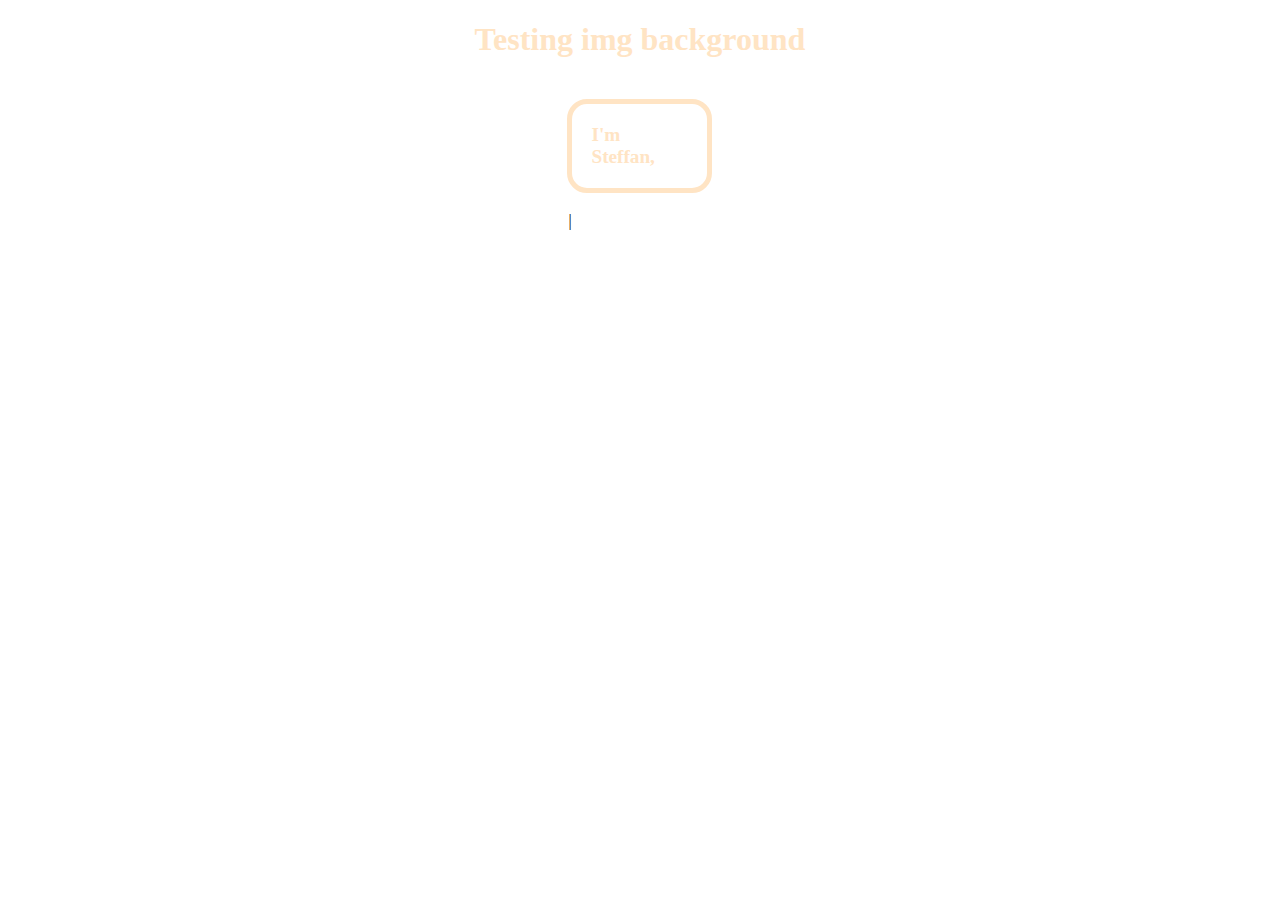
<file: templates/art.html>
<!doctype html>
<html>
<head>
    <link rel="stylesheet" href="box.css">

</head>
<body>
    <div class = "box">
    <h1 style = "color:bisque">Testing img background</h1>
    <div>
    <p id = "text" class = "text">
       
    </p> <span class="cursor">|</span>
    </div>
    </div>
    <script src="script.js"></script>
</body>
</html>
</file>
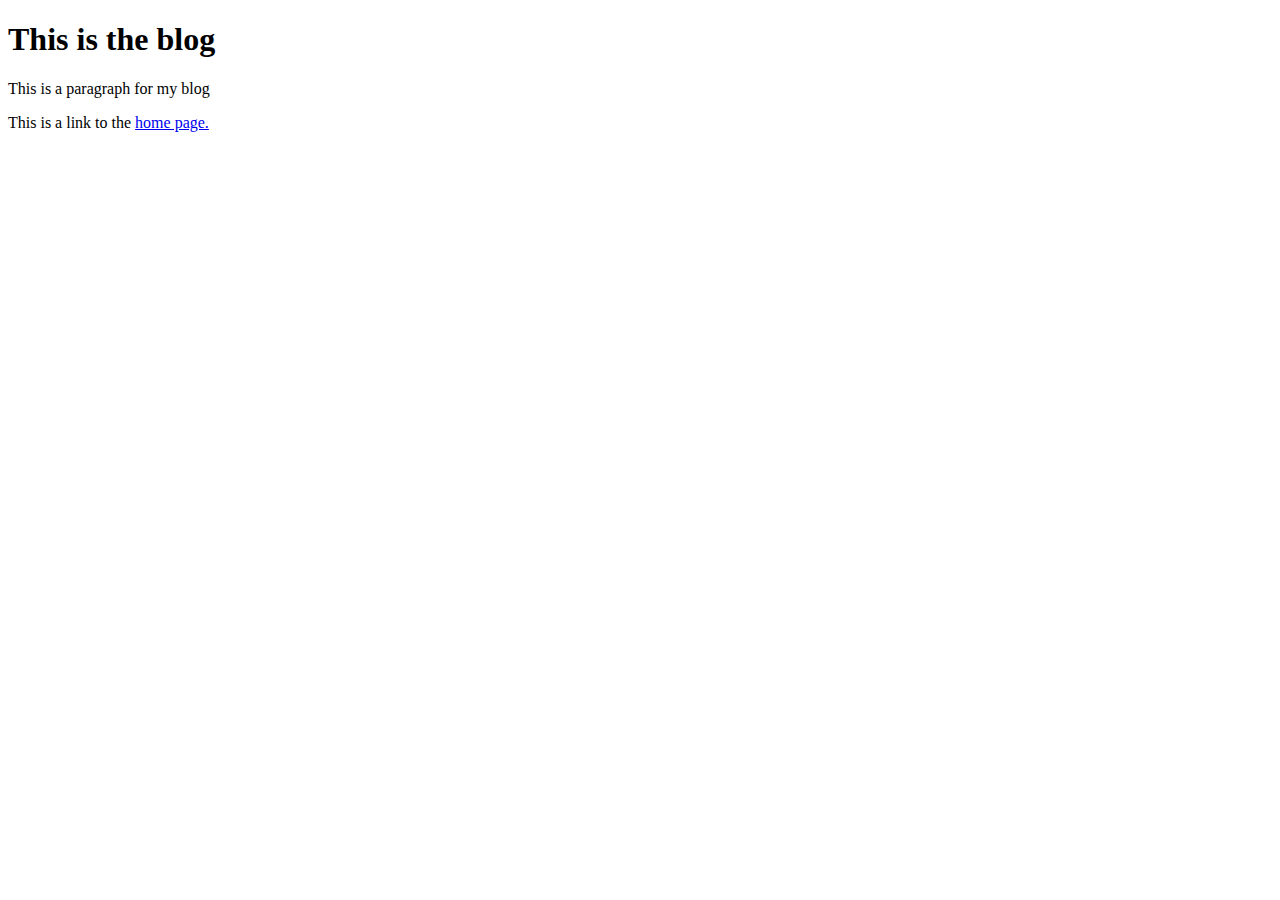
<file: templates/blog.html>
<!DOCTYPE html>
 <html>
        <head></head>
    

    <body>
        <h1>This is the blog</h1>
        <p>
            This is a paragraph for my blog
        </p>
        
        <p>
            This is a link to the <a href = "http://192.168.1.189:5000/">
                home page.
            </a>
        </p>
    </div>
    </body>
</html>
</file>
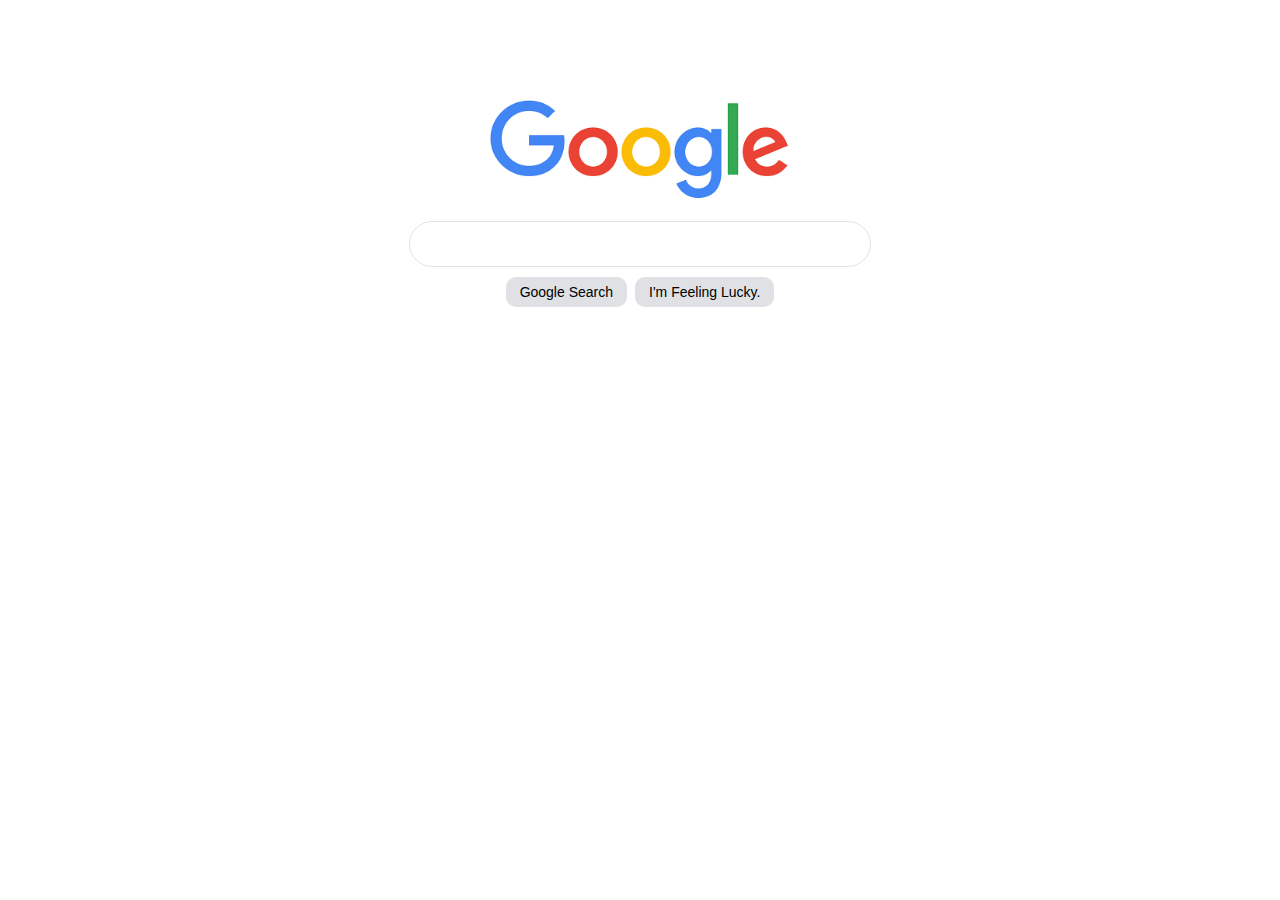
<file: templates/google.html>
<!doctype html> 
<html>
    <head>
        <link rel = "stylesheet" href = "google.css"/>
    </head>
    <body>
        <div class = "main">
        <img class = "logo-img" src="[data-uri]" alt="[data-uri]">
        <input class = "search-input" type = "text">
        <div class = "btn-wrapper">
        <button class = "btn">Google Search</button>
        <button class = "btn">I'm Feeling Lucky.</button>
        </div>
        </div>
    </body>
</html>
</file>
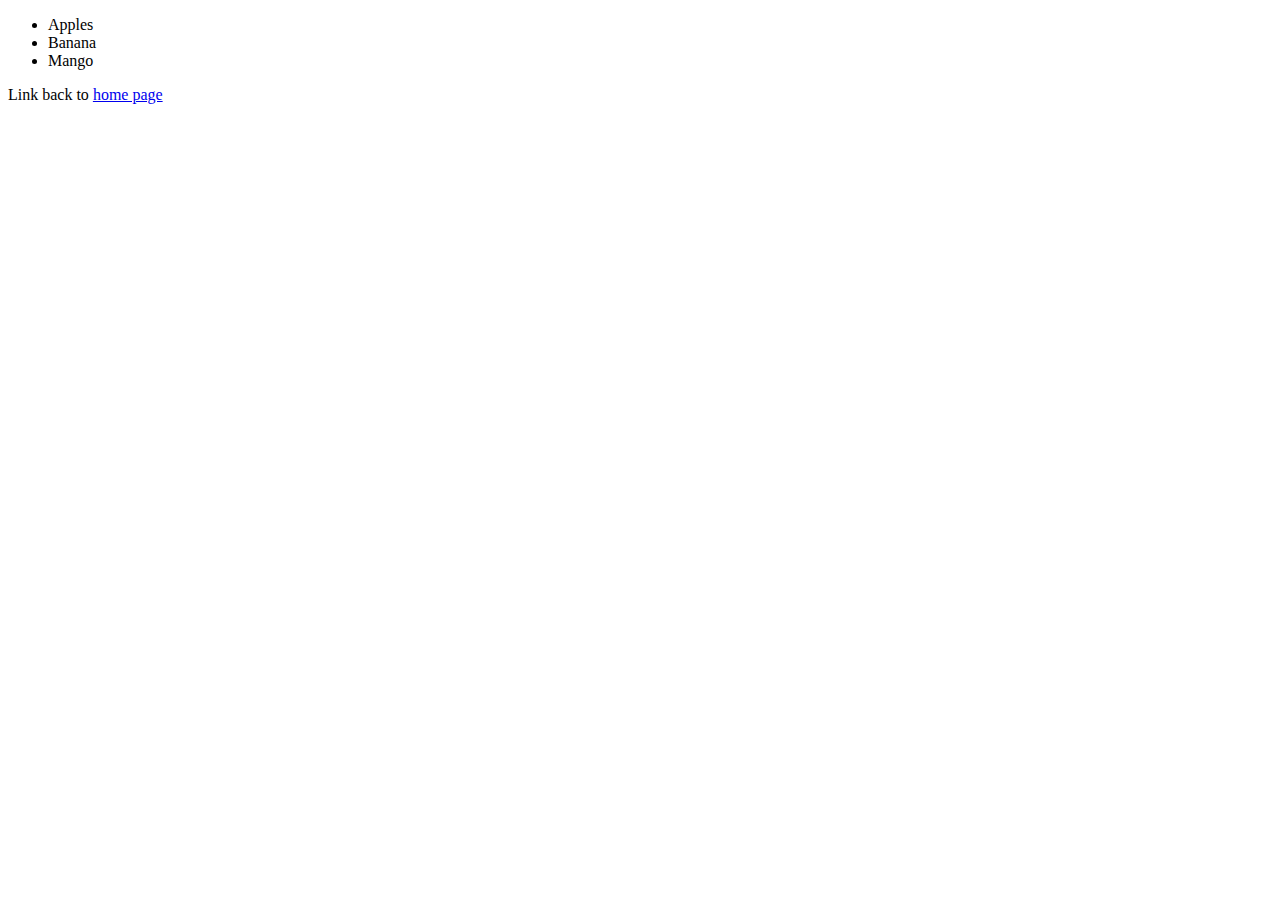
<file: templates/lists.html>
<!DOCTYPE html>
<head>

</head>
<body>
    <ul>
        <li>Apples</li>
        <li>Banana</li>
        <li>Mango</li>
    </ul>

    Link back to <a href = "http://192.168.1.189:5000/">home page</a>
</body>
</file>
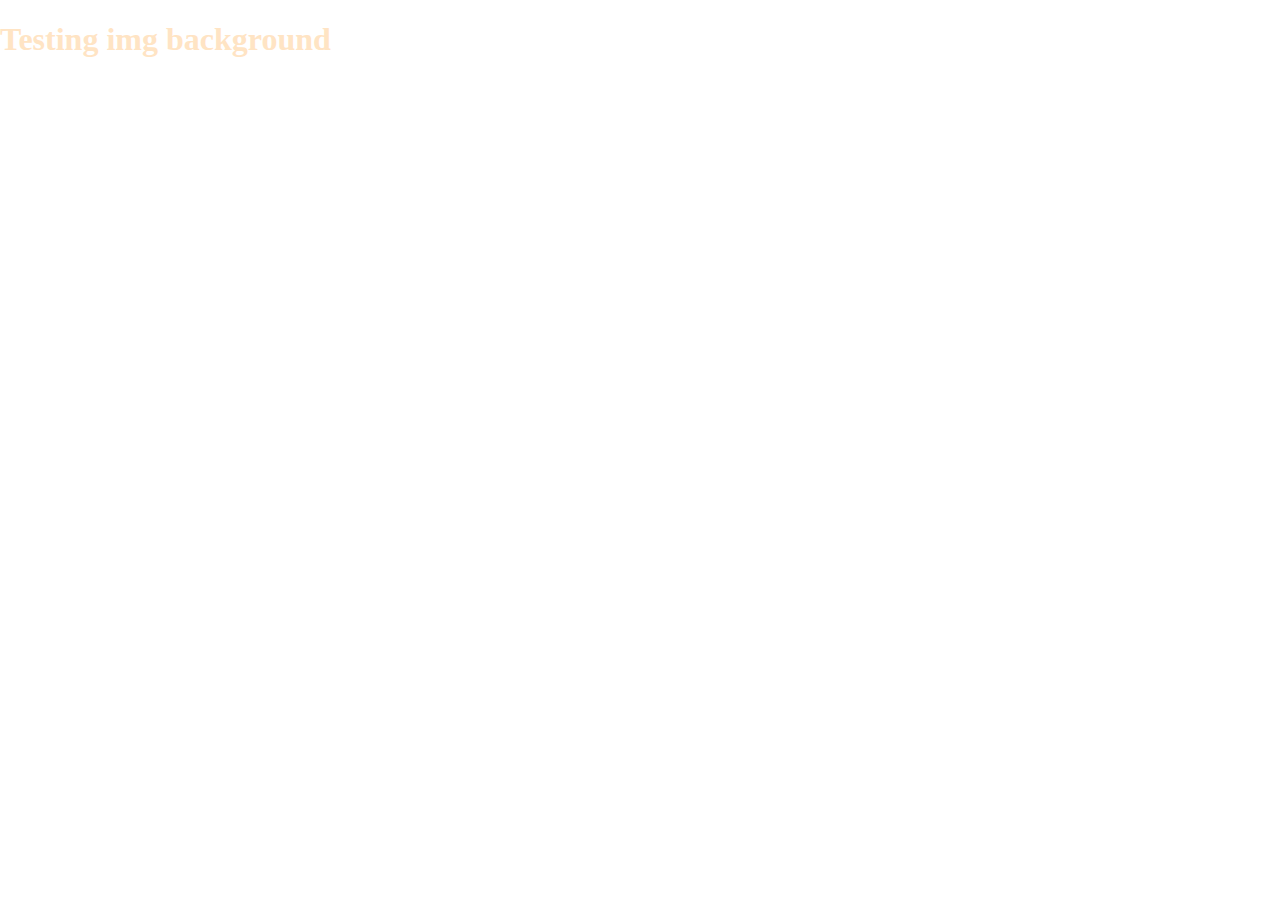
<file: templates/secondArt.html>
<!doctype html>
<html>
<head>
    <style>
        body {
            background-image: url("https://w.wallhaven.cc/full/qz/wallhaven-qz8w55.png");
            background-size: cover;
            background-position: center;
            background-repeat: no-repeat;

            height: 100vh;
            margin: 0;
        }
    </style>
</head>
<body>
    <h1 style = "color:bisque">Testing img background</h1>
    
</body>
</html>
</file>
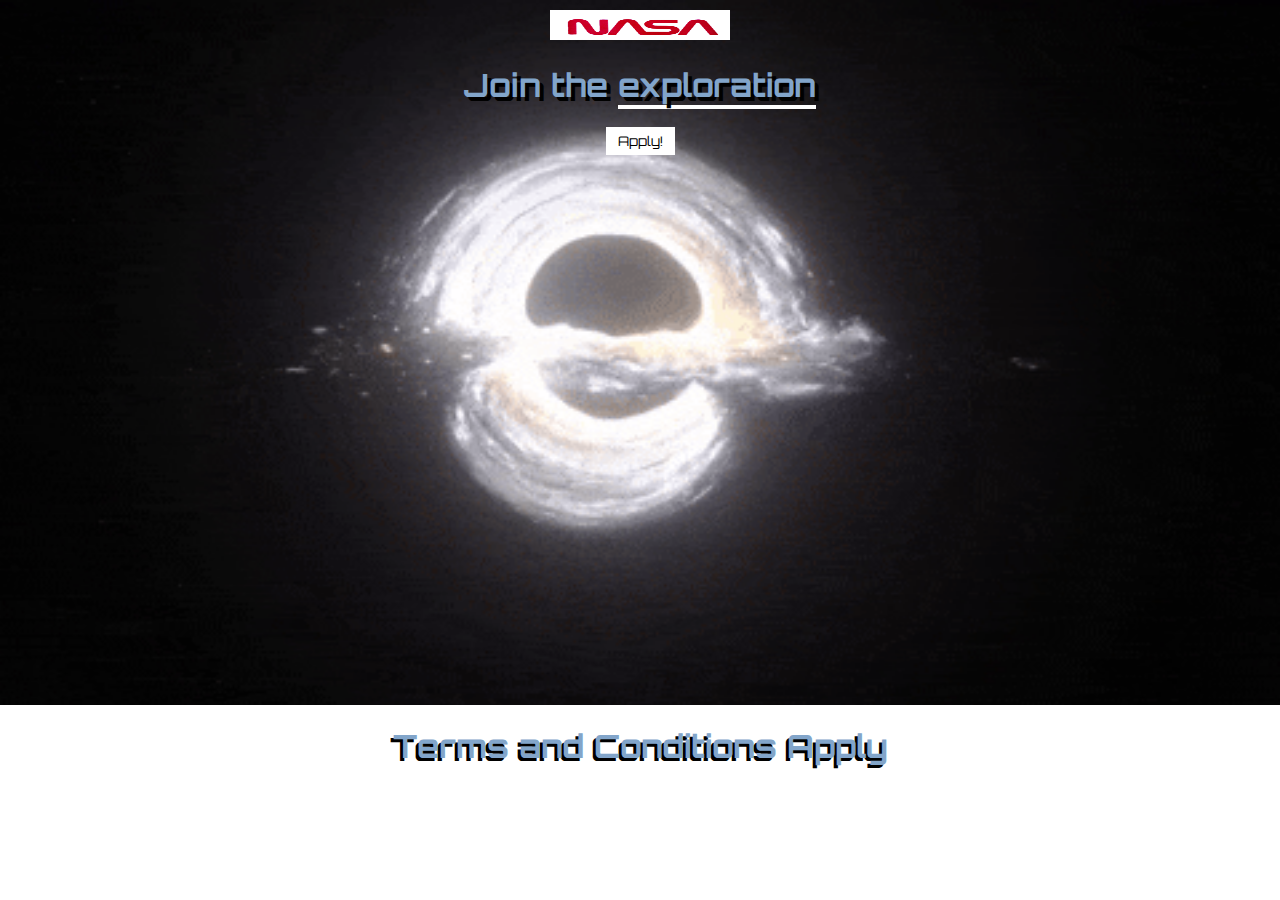
<file: templates/space.html>
<!DOCTYPE html>
<html>
    <head>
    <link rel = "stylesheet" href = "space.css"/>
    <link rel="preconnect" href="https://fonts.googleapis.com">
<link rel="preconnect" href="https://fonts.gstatic.com" crossorigin>
<link href="https://fonts.googleapis.com/css2?family=Orbitron:wght@400..900&display=swap" rel="stylesheet">
    </head>
    <body>
        <div id = "hero">
        <img id = "main-logo" src = "/nasa-logo2.webp" alt = "Nasa logo"/>
        <h1 id = "title">
            Join the <span class = "underline">exploration</span>
        </h1>
        <button class = "btn">
            Apply!
        </button>
        </div>
        <h1 id = "footer">Terms and Conditions Apply</h1>
    </body>
</html>
</file>
<file: templates/box.css>
body {
            background-image: url("https://w.wallhaven.cc/full/xe/wallhaven-xeek7l.jpg");
            background-size: cover;
            background-position: center;
            background-repeat: no-repeat;

            height: 100vh;
            margin: 0;
        }

.box {
  display: flex;
  justify-content: center;
  align-items: center;
  flex-direction: column;
  
 
  
}

.text{
     color:bisque;
     width: 65%;
     font-size: larger;
     font-weight: bolder;
     padding: 20px;
     border: 5px solid;
     border-radius: 20px;
  
     
     
}

.cursor {
  display: inline-block;
  margin-left: 2px;
  animation: blink 1s infinite;
}

@keyframes blink {
  0%   { opacity: 1; }
  50%  { opacity: 0; }
  100% { opacity: 1; }
}
</file>
<file: templates/google.css>
.main{
    margin-top: 100px;
    /*text-align: center; /*All inline elements will align to the center*/
}

.logo-img {
     display: block;
     width: 300px;
     margin-bottom: 20px;
     margin-left: auto; /*Automatically assigns the left and right equal margins centering the container*/
     margin-right: auto;
}

.search-input{
    display: block;
    width: 400px;
    margin-left: auto;
    margin-right: auto;
    line-height: 24px;
    padding-top: 10px;
    padding-bottom: 10px;
    padding-left: 30px;
    padding-right: 30px;
    border: 1px solid #dfe1e5;
    border-radius: 24px;
}

.btn-wrapper{
    display: flex;
    justify-content: center;
    align-items: center;
}

/*buttons are display:inline by default*/
.btn{
    /*display: flex; Takes up all the avaliable space on the horizontal axis*/
    margin-left: 4px;
    margin-right: 4px;
    margin-top: 10px;
    background-color: #dfe1e5;
    border: none; /*Removes the border*/
    padding-top: 7px;
    padding-bottom: 7px;
    padding-left: 14px;
    padding-right: 14px;
    border-radius: 10px;
    font-size: 14px;
    
    
}
</file>
<file: templates/space.css>
body{
    color: #82a5ca;
    margin: 0;
   
    text-align: center;
    font-family: "Orbitron", sans-serif;
    font-weight: 600;
    
}

#footer {
    text-shadow: -3px 3px black;
}

#hero{
     background-image: url("/black-hole.gif");
     padding: 10px 0 550px 0;
     background-size: cover;


}

.btn{
    padding: 6px 12px;
    background: white;
    border: none;
    font-family: inherit;
}

.underline {
    /*text-decoration: underline;*/
    border-bottom: 4px solid white;
}

/*# is used for id elements as they are unique*/
#main-logo{
    width: 180px;
    height: 30px;
}

#title{
    text-shadow: 4px 4px black;
}
</file>
